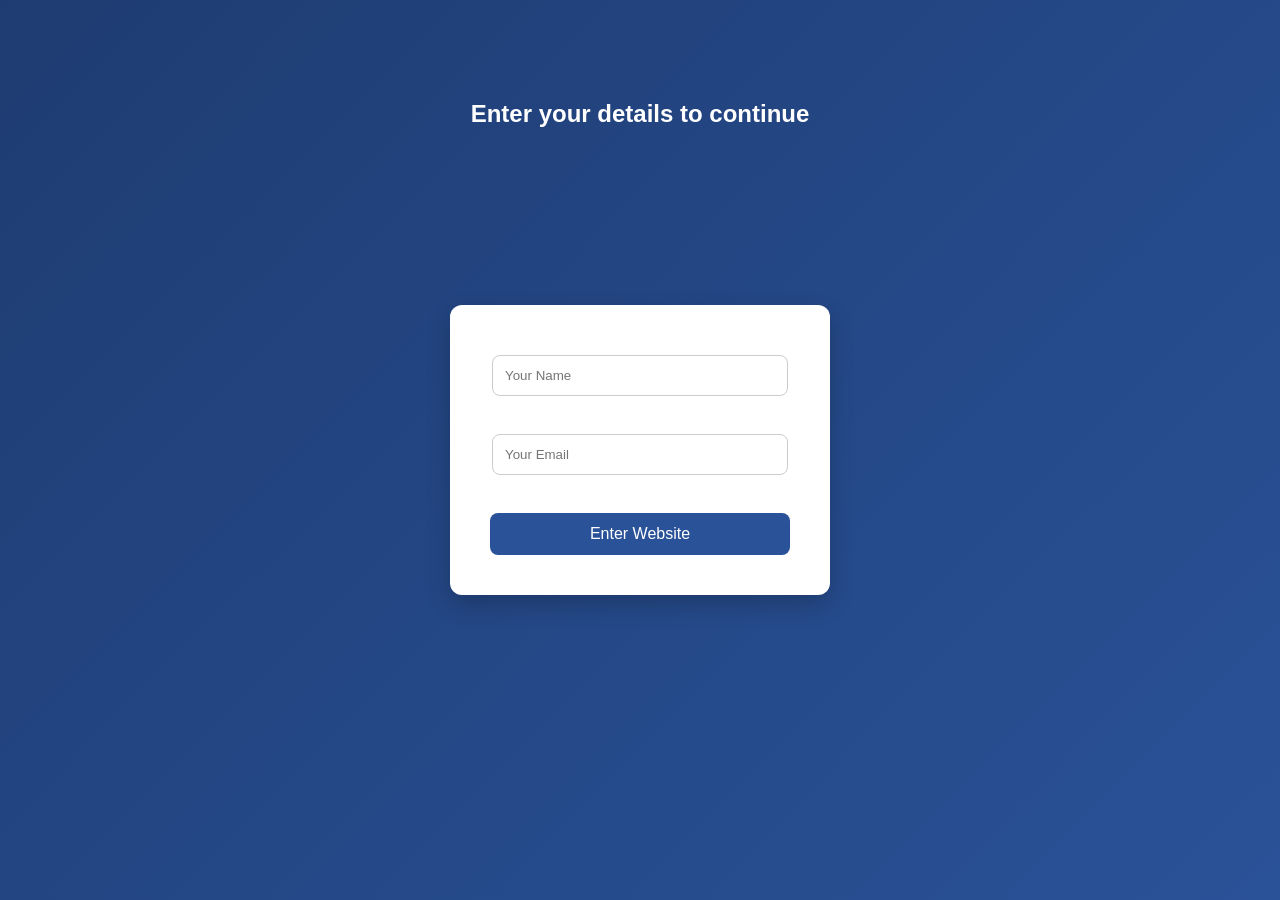
<file: index.html>
<!DOCTYPE html>
<html lang="en">

<head>
    <meta charset="UTF-8">
    <title>Enter Details</title>
    <style>
body {
    margin: 0;
    font-family: Arial, sans-serif;
    background: linear-gradient(135deg, #1e3c72, #2a5298);
    height: 100vh;
    display: flex;
    justify-content: center;
    align-items: center;
}

/* Form container */
form {
    background: white;
    padding: 40px;
    border-radius: 12px;
    box-shadow: 0 10px 25px rgba(0,0,0,0.2);
    text-align: center;
    width: 300px;
}

/* Heading */
h2 {
    color: white;
    position: absolute;
    top: 80px;
}

/* Inputs */
input {
    width: 90%;
    padding: 12px;
    margin: 10px 0;
    border: 1px solid #ccc;
    border-radius: 8px;
    outline: none;
    transition: 0.3s;
}

input:focus {
    border-color: #2a5298;
    box-shadow: 0 0 5px rgba(42,82,152,0.5);
}

/* Button */
button {
    width: 100%;
    padding: 12px;
    margin-top: 10px;
    border: none;
    border-radius: 8px;
    background: #2a5298;
    color: white;
    font-size: 16px;
    cursor: pointer;
    transition: 0.3s;
}

button:hover {
    background: #1e3c72;
    transform: scale(1.05);
}
</style>
    
</head>

<body>

    <h2>Enter your details to continue</h2>

    

    <form action="home.html">
        <input type="text" name="name" placeholder="Your Name" required><br><br>
        <input type="email" name="email" placeholder="Your Email" required><br><br>
        <button type="submit">Enter Website</button>
    </form>

</body>

</html>
</file>
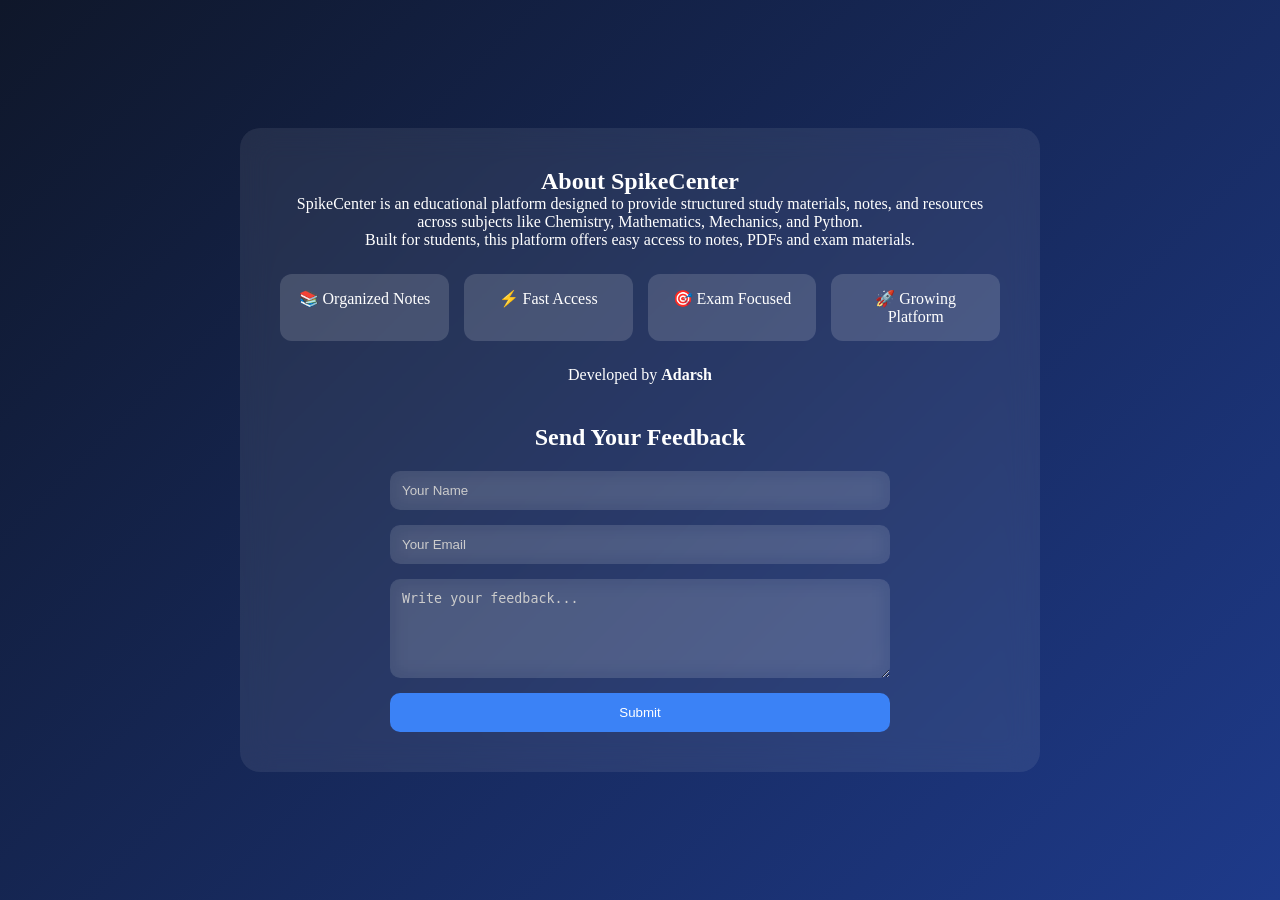
<file: about.html>
<!DOCTYPE html>
<html lang="en">

<head>
    <meta charset="UTF-8">
    <meta name="viewport" content="width=device-width, initial-scale=1.0">
    <title>about</title>
    <link rel="stylesheet" href="style.css">
</head>

<body>
    <main>

        <section class="about-section">

            <div class="about-container">

                <h1>About SpikeCenter</h1>

                <p>
                    SpikeCenter is an educational platform designed to provide structured study materials,
                    notes, and resources across subjects like Chemistry, Mathematics, Mechanics, and Python.
                </p>



                <p>
                    Built for students, this platform offers easy access to notes, PDFs and exam materials.
                </p>

                <div class="about-highlights">
                    <div class="highlight-card">📚 Organized Notes</div>
                    <div class="highlight-card">⚡ Fast Access</div>
                    <div class="highlight-card">🎯 Exam Focused</div>
                    <div class="highlight-card">🚀 Growing Platform</div>
                </div>

                <p class="creator">
                    Developed by <strong>Adarsh</strong>
                </p>
                <section class="feedback-section">

                    <h2>Send Your Feedback</h2>

                    <form class="feedback-form">

                        <input type="text" id="name" placeholder="Your Name" required>

                        <input type="email" id="email" placeholder="Your Email" required>

                        <textarea id="message" placeholder="Write your feedback..." rows="5" required></textarea>

                        <button type="submit">Submit</button>

                    </form>

                </section>
            </div>

        </section>
    </main>
    <script>
        console.log("JS LOADED");

        document.querySelector(".feedback-form").addEventListener("submit", function (e) {
            e.preventDefault();

            console.log("FORM SUBMITTED");

            const data = {
                name: document.getElementById("name").value,
                email: document.getElementById("email").value,
                message: document.getElementById("message").value
            };

            console.log("DATA:", data);

            fetch("http://localhost:5000/feedback", {
                method: "POST",
                headers: {
                    "Content-Type": "application/json"
                },
                body: JSON.stringify(data)
            })
                .then(res => res.text())
                .then(msg => {
                    console.log("RESPONSE:", msg);
                    alert("Feedback Sent!");
                })
                .catch(err => {
                    console.log("ERROR:", err);
                });
        });
    </script>
</body>

</html>
</file>
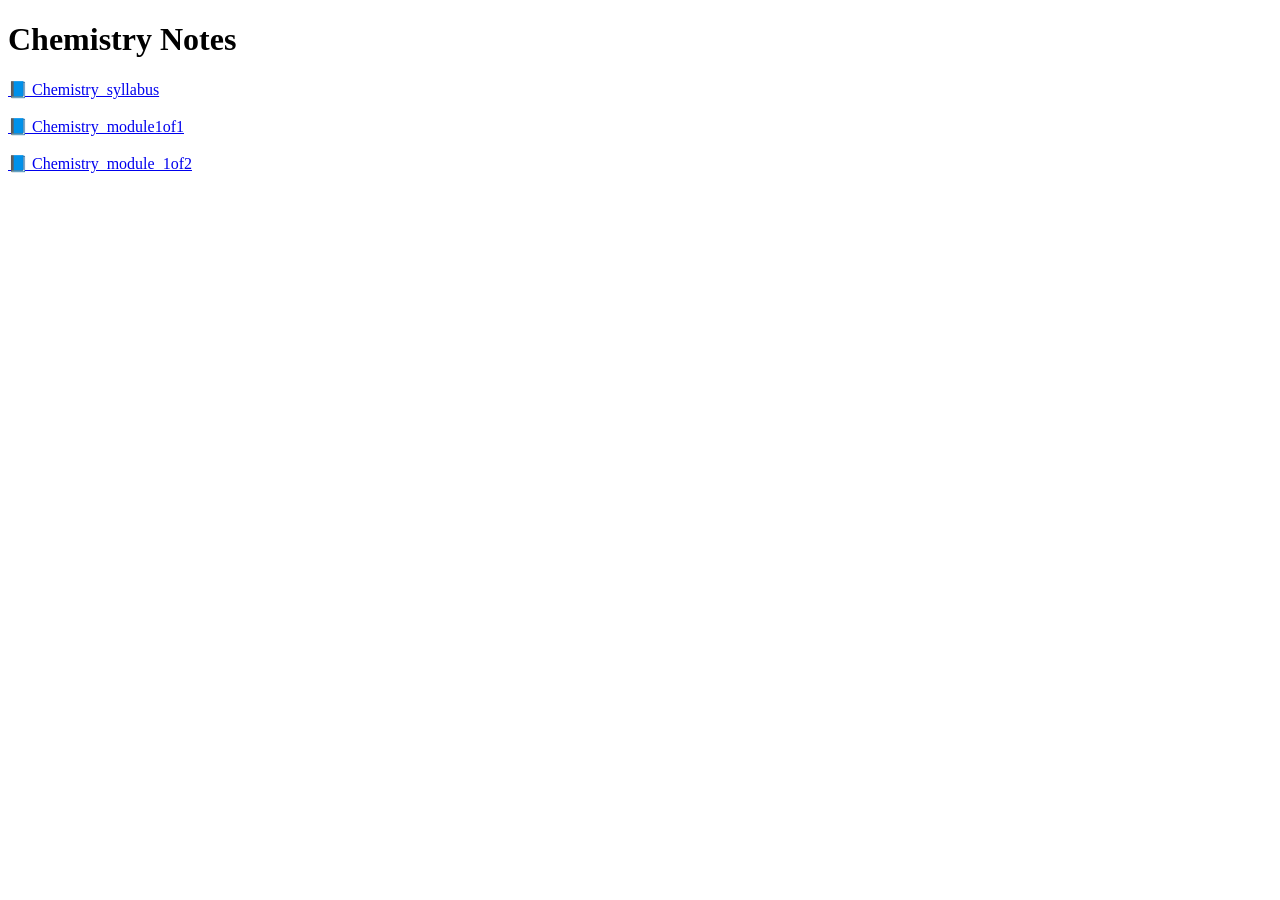
<file: Chemistry.html>
<!DOCTYPE html>
<html>
<head>
    <title>Chemistry</title>
</head>
<body>

<h1>Chemistry Notes</h1>

<a href="pdf/Chemistry_syllabus.pdf" target="_blank">📘 Chemistry_syllabus</a><br><br>
<a href="pdf/Chemistry_module1of1.pdf" target="_blank">📘 Chemistry_module1of1</a><br><br>
<a href="pdf/Chemistry_module_1of2.pdf" target="_blank">📘 Chemistry_module_1of2</a>

</body>
</html>
</file>
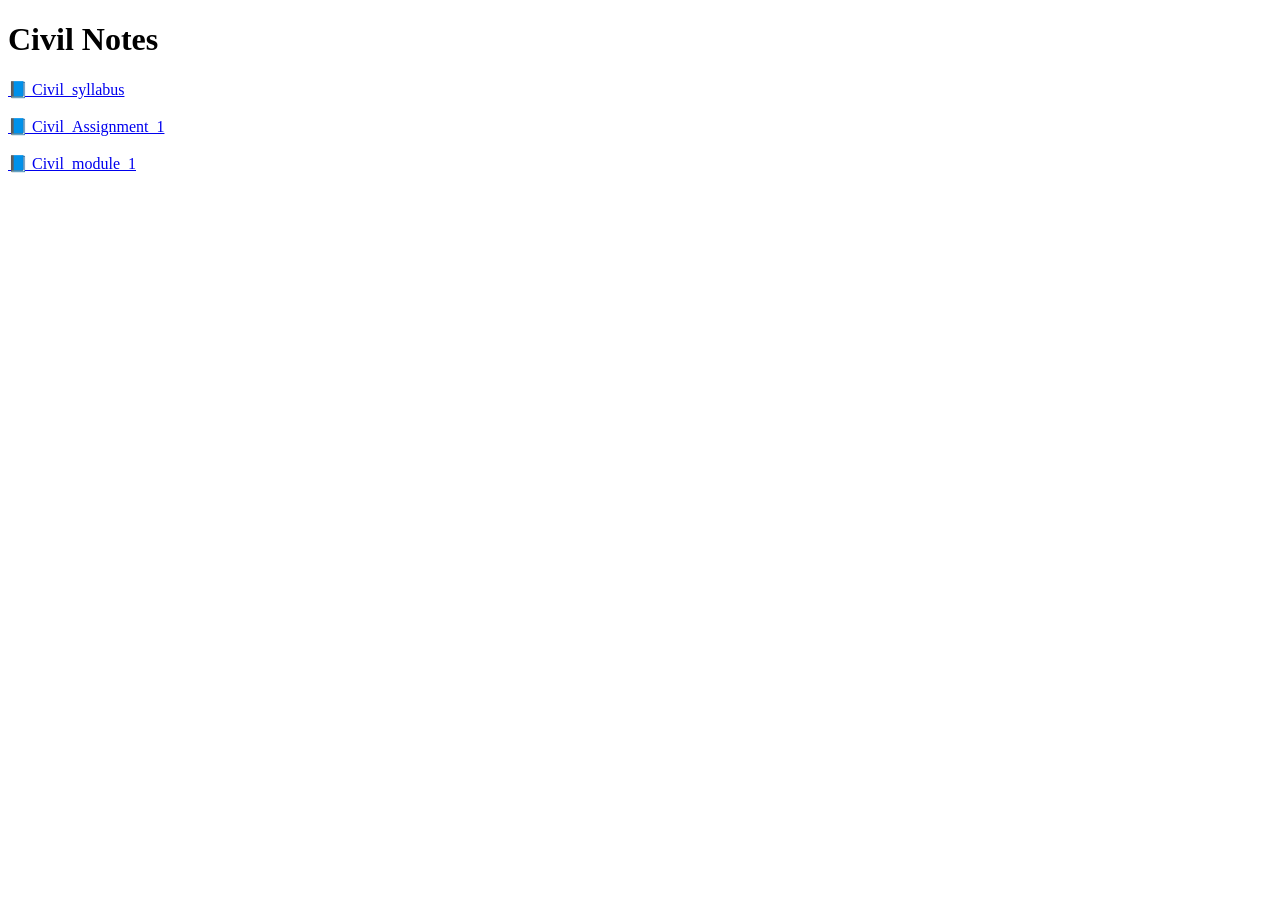
<file: Civil.html>
<!DOCTYPE html>
<html>
<head>
    <title>Civil</title>
</head>
<body>

<h1>Civil Notes</h1>

<a href="pdf/Civil_syllabus.pdf" target="_blank">📘 Civil_syllabus</a><br><br>
<a href="pdf/Civil_Assignment_1.pdf" target="_blank">📘 Civil_Assignment_1</a><br><br>
<a href="pdf/Civil_module_1.pdf" target="_blank">📘 Civil_module_1</a>

</body>
</html>
</file>
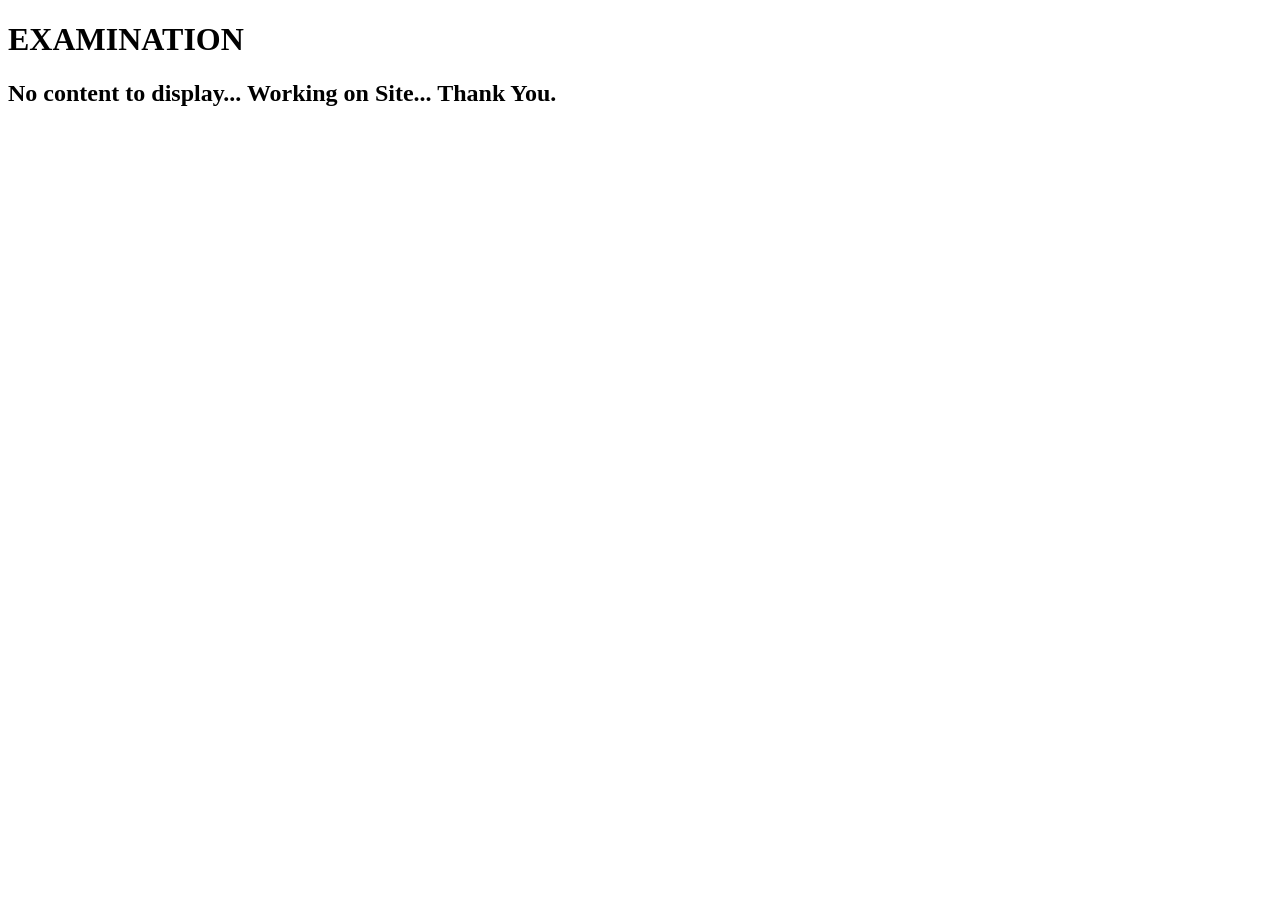
<file: Exam.html>
<!DOCTYPE html>
<html>
<head>
    <title>EXAMINATION</title>
</head>
<body>

<h1>EXAMINATION</h1>

<h2>No content to display...
    Working on Site...
    Thank You.
</h2>

</body>
</html>
</file>
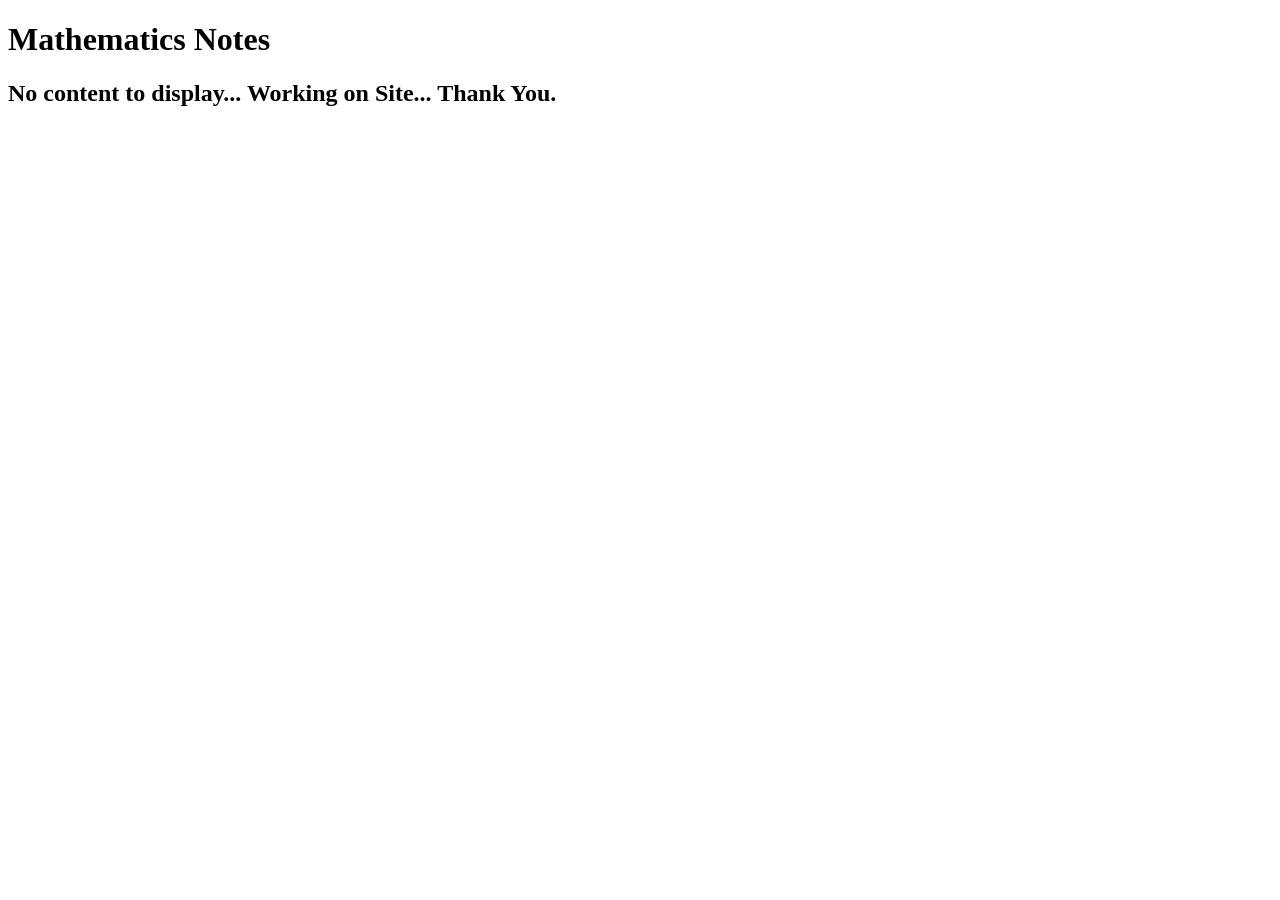
<file: Mathematics.html>
<!DOCTYPE html>
<html>
<head>
    <title>Mathematics</title>
</head>
<body>

<h1>Mathematics Notes</h1>
<h2>No content to display...
    Working on Site...
    Thank You.
</h2>



</body>
</html>
</file>
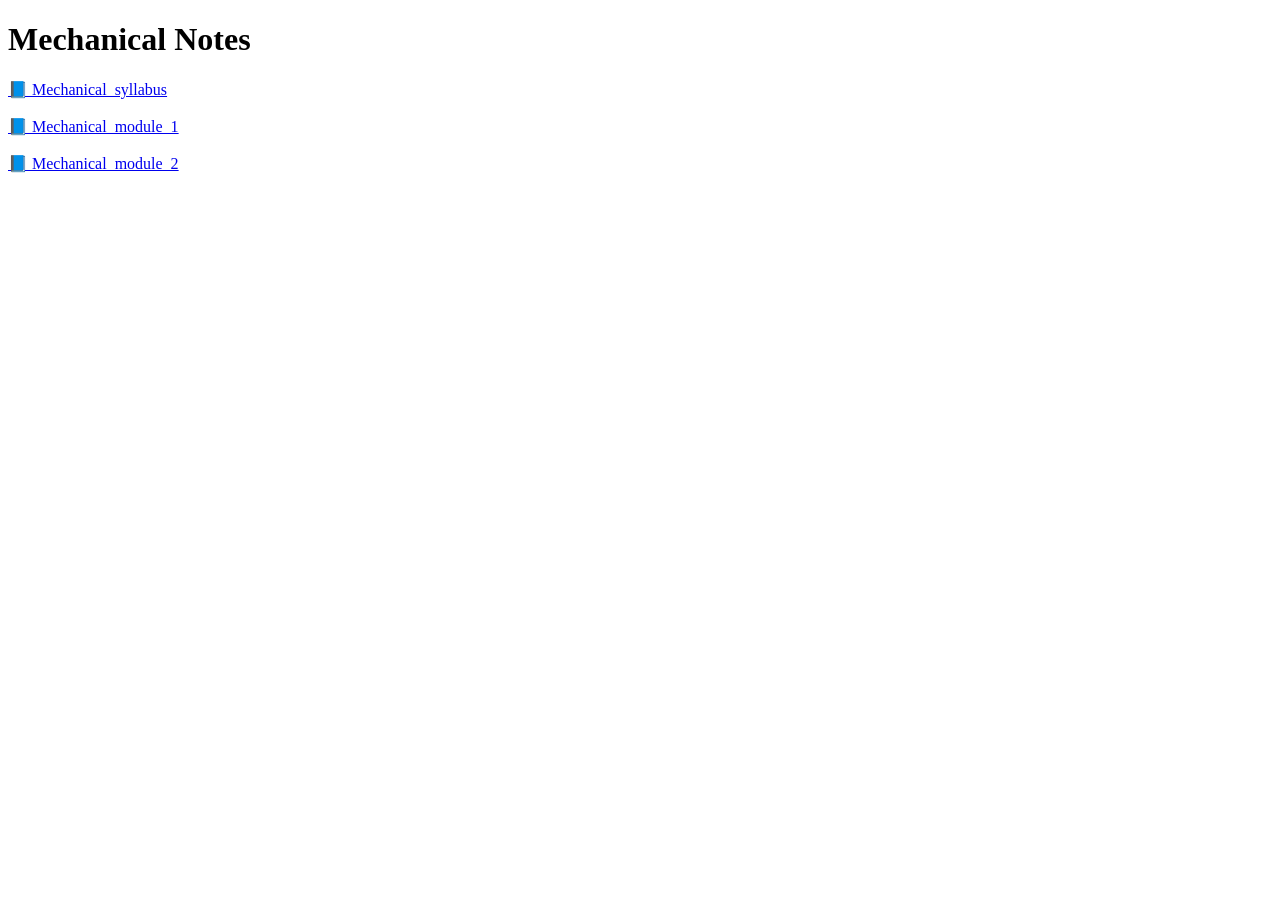
<file: Mechanical.html>
<!DOCTYPE html>
<html>
<head>
    <title>Mechanical</title>
</head>
<body>

<h1>Mechanical Notes</h1>

<a href="pdf/Mechanical_syllabus.pdf" target="_blank">📘 Mechanical_syllabus</a><br><br>
<a href="pdf/Mechanical_module_1.pdf.pdf" target="_blank">📘 Mechanical_module_1</a><br><br>
<a href="pdf/Mechanical_module_2.pdf" target="_blank">📘 Mechanical_module_2</a>

</body>
</html>
</file>
<file: style.css>
@import url('https://fonts.googleapis.com/css2?family=Lato:ital,wght@0,100;0,300;0,400;0,700;0,900;1,100;1,300;1,400;1,700;1,900&display=swap');



* {
    padding: 0;
    margin: 0;
}

header {

    background: #0B1320;
    font-family: "Lato", sans-serif;


}

.logo img {
    width: 150px;
    height: auto;
    margin-left: 30px;

}

nav {
    display: flex;
    align-items: center;
    justify-content: space-between;
    overflow: visible;
}

.nav-l {
    list-style: none;
    display: flex;
    gap: 20px;
    margin: 0;
    padding: 0;

}

.nav-l li {
    position: relative;
}

nav ul {

    min-height: 88px;
    display: flex;

    align-items: center;
    list-style: none;
    margin: 0;
    padding: 0;


}

.container {
    min-height: calc(100vh - 88px - 12vh);

}

nav ul li {
    list-style: none;
    padding: 23px;
}

nav ul li a {
    color: white;
    text-decoration: none;
}

nav ul li a:hover {
    color: rgb(47, 25, 25);
    text-decoration: none;
    font-weight: bolder;
}

footer {
    height: 12vh;
    background-color: black;
    color: white;
    font-family: "Lato", sans-serif;

}

.dev {
    position: fixed;
    bottom: 10px;
    width: 100%;
    text-align: center;
    font-size: 12px;
    color: white;
    opacity: 0.6;
}

body {
    display: flex;
    flex-direction: column;
    min-height: 100vh;

}

main {
    flex: 1;
}




.right {
    display: flex;
    align-items: center;
    gap: 10px;
    margin-right: 20px;
    margin-right: 20px;

}

.search {
    display: flex;
    align-items: center;
    background: rgba(255, 255, 255, 0.1);
    border-radius: 30px;
    padding: 5px 10px;
    margin-left: 40px;
    backdrop-filter: blur(10px);
    transition: 0.3s;
}

.search input {
    border: none;
    outline: none;
    background: transparent;
    color: white;
    padding: 8px;
    width: 100%;
    font-size: 14px;
    transition: 0.3s;
    max-width: 200px;
}

.search input::placeholder {
    color: #cbd5f5;
}

.search-btn {
    border: none;
    background: #3b82f6;
    color: white;
    border-radius: 50%;
    padding: 8px 10px;
    cursor: pointer;
    transition: 0.3s;
}

.search-btn:hover {
    background: #2563eb;
}

.search:hover {
    background: rgba(255, 255, 255, 0.2);
}

.search input:focus {
    width: 220px;
}



.container {
    display: grid;
    grid-template-columns: repeat(auto-fit, minmax(180px, 1fr));
    row-gap: 50px;
    column-gap: 70px;
    padding: 20px;
    background: rgba(255, 255, 255, 0.6);
    backdrop-filter: blur(15px);
    border-radius: 20px;
    padding: 20px;
}

.card {
    background: white;
    width: 100%;
    aspect-ratio: 3/2;
    text-align: center;
    border-radius: 12px;
    text-decoration: none;
    color: black;
    border: 1px solid #ddd;
    transform: translateY(-3px);
    font-size: 18px;
    font-weight: bold;
    box-shadow: 0 8px 20px rgba(0, 0, 0, 0.2);
    transition: 0.3s;
    position: relative;
    overflow: hidden;
    background: rgba(255, 255, 255, 0.6);
    backdrop-filter: blur(10px);

}

.card-title {
    position: absolute;
    bottom: -30px;
    left: 0;
    width: 100%;
    text-align: center;
    background: rgba(0, 0, 0, 0.7);
    color: white;
    padding: 5px 0;
    font-size: 14px;
    transition: 0.3s;
    border-radius: 0 0 12px 12 px;
}

.card:hover .card-title {
    bottom: 0;
}

.card:hover {

    transform: translateY(-5px);
    box-shadow: 0 8px 20px rgba(0, 0, 0, 0.2);
}

.card img {
    width: 100%;
    height: auto;
    object-fit: cover;
    border-radius: 10px;
}

.dropdown {
    position: relative;
    padding-bottom: 20px;
}

.dropdown-content {
    z-index: 9999;
    display: none;
    position: absolute;
    top: 100%;
    left: 0;
    background: white;
    min-width: 200px;
    border-radius: 8px;
    box-shadow: 0 5px 15px rgba(0, 0, 0, 0.2);
    list-style: none;
    padding: 10px 0;
    opacity: 0;
    transform: translateY(-15px);
    transition: all 0.3s ease;


}

.dropdown-content li {
    padding: 10px 20px;

}

.dropdown-content li a {
    color: black;
    text-decoration: none;
    display: block;
}

.dropdown-content li:hover {
    background: #f2f2f2;
}

.dropdown:hover .dropdown-content {
    display: block;
    opacity: 1;
    visibility: visible;
    transform: translateY(0);
    pointer-events: auto;
}

.nav-l {
    flex-wrap: wrap;
    justify-content: center;
}
img {
    max-width: 100%;
    height: auto;
}

* {
    box-sizing: border-box;
}
.about-section {
    min-height: 100vh;
    display: flex;
    justify-content: center;
    align-items: center;
    padding: 40px 20px;
    background: linear-gradient(135deg, #0f172a, #1e3a8a);
}

.about-container {
    max-width: 800px;
    width: 100%;
    background: rgba(255, 255, 255, 0.08);
    padding: 40px;
    border-radius: 20px;
    backdrop-filter: blur(15px);
    color: white;
    text-align: center;
}

.about-highlights {
    display: grid;
    grid-template-columns: repeat(auto-fit, minmax(140px, 1fr));
    gap: 15px;
    margin: 25px 0;
}

.highlight-card {
    background: rgba(255, 255, 255, 0.15);
    padding: 15px;
    border-radius: 12px;
    transition: 0.3s;
}

.highlight-card:hover {
    transform: translateY(-5px);
}
/* ===== FEEDBACK SECTION ===== */

.feedback-section {
    margin-top: 40px;
    text-align: center;
    color: white;
}

.feedback-section h2 {
    margin-bottom: 20px;
}

.feedback-form {
    max-width: 500px;
    margin: auto;
    display: flex;
    flex-direction: column;
    gap: 15px;
}

.feedback-form input,
.feedback-form textarea {
    padding: 12px;
    border: none;
    border-radius: 10px;
    outline: none;
    background: rgba(255,255,255,0.1);
    color: white;
    backdrop-filter: blur(10px);
}

.feedback-form input::placeholder,
.feedback-form textarea::placeholder {
    color: #ccc;
}

.feedback-form button {
    padding: 12px;
    border: none;
    border-radius: 10px;
    background: #3b82f6;
    color: white;
    cursor: pointer;
    transition: 0.3s;
}

.feedback-form button:hover {
    background: #2563eb;
}
.overlay {
    position: fixed;
    top: 0;
    left: 0;
    width: 100%;
    height: 100%;
    background: rgba(0,0,0,0.8);
    display: flex;
    justify-content: center;
    align-items: center;
    z-index: 9999;
}

.form-box {
    background: white;
    padding: 30px;
    border-radius: 10px;
    text-align: center;
}

.form-box input {
    display: block;
    width: 250px;
    margin: 10px auto;
    padding: 10px;
}

.form-box button {
    padding: 10px 20px;
    cursor: pointer;
}
</file>
